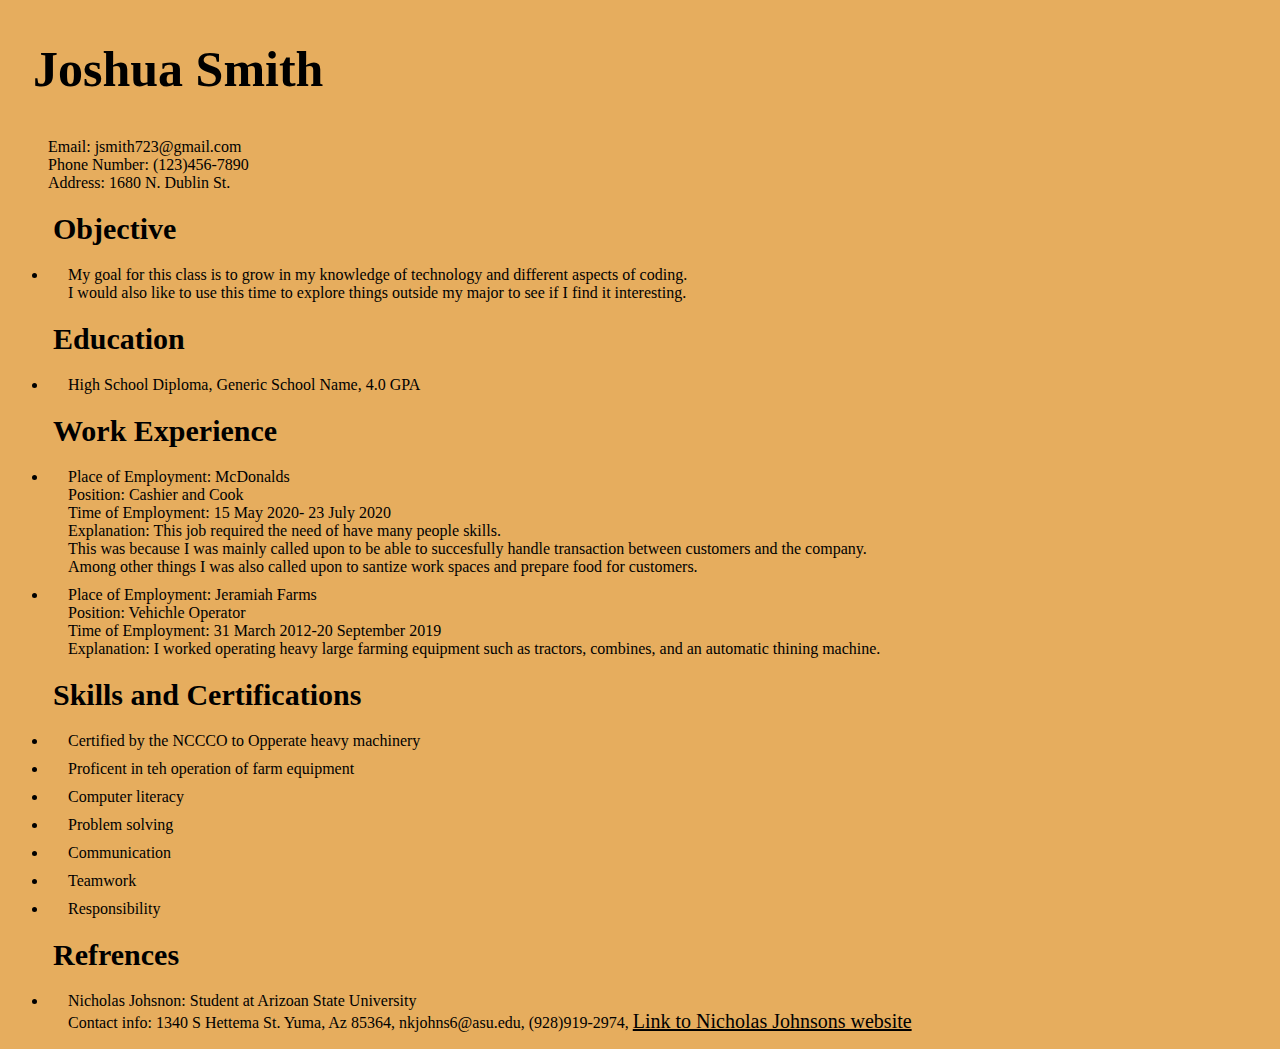
<file: resume.html>
<!DOCTYPE html>

<html>

	<head>
		<link rel="Stylesheet" type="text/css" href="style.css">
		<title>Nicholas Johnson Resume</title>
	</head>
	<body>
		<h1 id="hr1"> Joshua Smith </h1>
		<p id="contactinfo">
			Email: jsmith723@gmail.com <br>
			Phone Number: (123)456-7890 <br>
			Address: 1680 N. Dublin St. </p>
		
		<h2 id="subheading">Objective</h2>
		<ul>
		<li><p> 
				My goal for this class is to grow in my knowledge of technology and different aspects of coding. <br> 
				I would also like to use this time to explore things outside my major to see if I find it interesting.</p>
		</li>
		</ul>
		
		<h3 id="subheading">Education</h3>
		<ul>
		<li><p> 
				High School Diploma, Generic School Name, 4.0 GPA </p>
		</li>
		</ul>
		
		<h4 id="subheading">Work Experience</h4>
		<ul>
		<li><p> Place of Employment: McDonalds <br> 
			Position: Cashier and Cook <br> 
			Time of Employment: 15 May 2020- 23 July 2020 <br> 
			Explanation: This job required the need of have many people skills. <br> 
			This was because I was mainly called upon to be able to succesfully handle transaction between customers and the company. <br> 
			Among other things I was also called upon to santize work spaces and prepare food for customers.</li></p>
		<li><p> 
			Place of Employment: Jeramiah Farms<br> 
			Position: Vehichle Operator <br> 
			Time of Employment: 31 March 2012-20 September 2019<br> 
			Explanation: I worked operating heavy large farming equipment such as tractors, combines, and an automatic thining machine.
			</li>
			</p>
		</ul>
		
		<h5 id="subheading"> Skills and Certifications </h5>
		<ul>
			<li><p>Certified by the NCCCO to Opperate heavy machinery</p> </li>
			<li><p>Proficent in teh operation of farm equipment </p></li>
			<li><p>	Computer literacy </p> </li>
			<li><p>Problem solving </p></li>
			<li><p>Communication </p></li>
			<li><p>Teamwork </p></li>
			<li><p>Responsibility </p></li>
		</ul>
		
		<h6 id="subheading">Refrences</h6>
		<ul>
			<li><p>
				Nicholas Johsnon: Student at Arizoan State University <br> Contact info: 1340 S Hettema St. Yuma, Az 85364, nkjohns6@asu.edu, (928)919-2974, 
				<a id="link2" href="index.html"> Link to Nicholas Johnsons website </a>
			
			</p></li>
		</ul>
	</body>
	
</html>
</file>
<file: style.css>
body{ background-color: #e6ad5e;}

h1{ 
	margin: 40px;
	color: #000000; 
	font-size: 100px; 
	text-align: center;
}

#firstP{ 
	color: #000000; 
	font-size: 45px; 
	text-align: center;
}

.picture{display: block;
	margin-left: auto;
	margin-right: auto;
	width: 30%;
}

.top_pic{
	position: relative;
	padding: 30px;
	top: 120px;    
    font-size: 70px;
    color:white;
    font-family: Impact;
    text-shadow: 5px 5px #05156e;
 }
 
 #picturesite{
	color: #000000;
	text-align:center;
 }
 
#link{
	position:relative;
	color: black;
	font-size: 30px;
	left: 820px;
		}

 #link:hover{color: white;}

#hr1{
	color: black;
	font-size: 50px;
	text-align: left;	
	right: 15px;
	position:relative;
}

#contactinfo{
	position:relative;
	left: 30px;
}

#subheading{
	margin:20px;
	font-size: 30px;
	position:relative;
	left: 25px
	
}

p{
	margin: 10px;
	position:relative;
	left: 10px;
}

#link2{
	font-size: 20px;
	color: black;
}

#link2:hover{
	color:white;
}
</file>
<file: Nicholas_Johnson_Assignment1/style.css>
body{ background-color: #e6ad5e;}

h1{ 
	margin: 40px;
	color: #000000; 
	font-size: 100px; 
	text-align: center;
}

#firstP{ 
	color: #000000; 
	font-size: 45px; 
	text-align: center;
}

.picture{display: block;
	margin-left: auto;
	margin-right: auto;
	width: 30%;
}

.top_pic{
	position: relative;
	padding: 30px;
	top: 120px;    
    font-size: 70px;
    color:white;
    font-family: Impact;
    text-shadow: 5px 5px #05156e;
 }
 
 #picturesite{
	color: #000000;
	text-align:center;
 }
 
#link{
	position:relative;
	color: black;
	font-size: 30px;
	left: 820px;
		}

 #link:hover{color: white;}

#hr1{
	color: black;
	font-size: 50px;
	text-align: left;	
	right: 15px;
	position:relative;
}

#contactinfo{
	position:relative;
	left: 30px;
}

#subheading{
	margin:20px;
	font-size: 30px;
	position:relative;
	left: 25px
	
}

p{
	margin: 10px;
	position:relative;
	left: 10px;
}

#link2{
	font-size: 20px;
	color: black;
}

#link2:hover{
	color:white;
}
</file>
